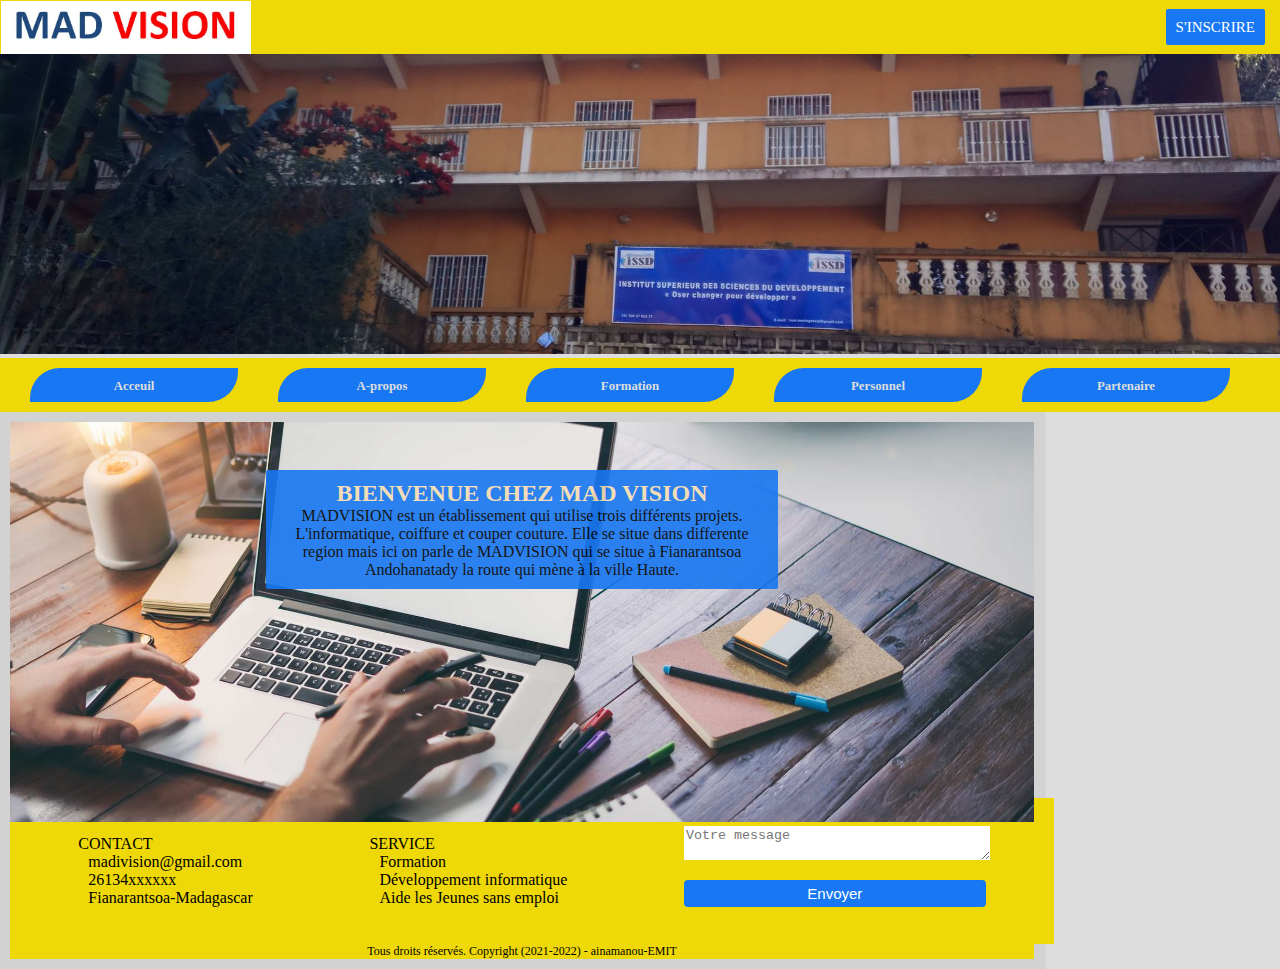
<file: index.htmL>
<!DOCTYPE html>
<html lang="en">
	<head>
		<meta charset="UTF-8" />
		<meta http-equiv="X-UA-Compatible" content="IE=edge" />
		<meta name="viewport" content="width=device-width, initial-scale=1.0" />
		<link rel="stylesheet" href="./style.css" />
		<link
			href="https://cdn.jsdelivr.net/npm/bootstrap@5.0.1/dist/css/bootstrap.min.css"
			rel="stylesheet"
			integrity="sha384-+0n0xVW2eSR5OomGNYDnhzAbDsOXxcvSN1TPprVMTNDbiYZCxYbOOl7+AMvyTG2x"
			crossorigin="anonymous"
		/>
		<link
			rel="stylesheet"
			href="https://pro.fontawesome.com/releases/v5.10.0/css/all.css"
			integrity="sha384-AYmEC3Yw5cVb3ZcuHtOA93w35dYTsvhLPVnYs9eStHfGJvOvKxVfELGroGkvsg+p"
			crossorigin="anonymous"
		/>
		<title>Manou projet</title>
	</head>
	<body class="maybody">
		<header>
			<nav class="container">
				<div class="navGroup">
					<div class="navTop">
						<div class="logo">
							<img src="./images/madvision.jpg" />
						</div>
						<div class="bouttonAction">
							<div class="boutton">
								<a href="/inscripition.html" class="inscripiton">S'inscrire</a>
							</div>
						</div>
						<div class="buttonToogle">
							<div class="line line1"></div>
							<div class="line line2"></div>
							<div class="line line3"></div>
						</div>
					</div>
					<div class="img">
						<img src="/images/madvisionfond.jpg" />
					</div>

					<ul class="navLinks" id="nav-links">
						<li>
							<a href="/">
								<i class="fas fa-home"></i>
								Acceuil
							</a>
						</li>
						<li>
							<a href="./apropos.html">
								<i class="far fa-address-card"></i>
								A-propos
							</a>
						</li>
						<li>
							<a href="./formation.html">
								<i class="fas fa-sitemap"></i>
								Formation
							</a>
						</li>
						<li>
							<a href="./personnel.html">
								<i class="fas fa-user-cog"></i>
								Personnel
							</a>
						</li>
						<li>
							<a href="./partenaire.html">
								<i class="fas fa-handshake"></i>
								Partenaire
							</a>
						</li>

						<hr />
						<li class="boutton">
							<a href="/inscripition.html">S'incrire</a>
						</li>
					</ul>
				</div>
			</nav>
		</header>
		<div class="contenuPages container">
			<section class="salutation">
				<div class="titleSalutation">
					<h1>Bienvenue chez MAD VISION</h1>
					<hr />
					<p>
						MADVISION est un établissement qui utilise trois différents projets.
						L'informatique, coiffure et couper couture. Elle se situe dans
						differente region mais ici on parle de MADVISION qui se situe à
						Fianarantsoa Andohanatady la route qui mène à la ville Haute.
					</p>
				</div>

				<div class="img">
					<img src="./images/ordinateurfond.jpg" />
				</div>
			</section>

			<footer class="mayfooter" id="contact">
				<div class="footerLeft">
					<h1>Contact</h1>
					<hr />
					<div class="goupContact">
						<div class="socialIcon">
							<i class="fas fa-envelope"></i>
							madivision@gmail.com
						</div>
						<hr />
						<div class="socialIcon">
							<i class="fas fa-phone"></i>
							26134xxxxxx
						</div>
						<hr />
						<div class="socialIcon">
							<i class="fas fa-map-marker"></i>
							Fianarantsoa-Madagascar
						</div>
					</div>
				</div>

				<div class="footerCenter">
					<h1>Service</h1>
					<hr />
					<div class="goupContact">
						<div class="socialIcon">
							<i class="fas fa-info"></i>
							Formation
						</div>
						<hr />
						<div class="socialIcon">
							<i class="fas fa-laptop"></i>
							Développement informatique
						</div>
						<hr />
						<div class="socialIcon">
							<i class="fas fa-user"></i>
							Aide les Jeunes sans emploi
						</div>
					</div>
				</div>

				<div class="footerRight">
					<h1>N'hesite de nous envoyer message</h1>
					<hr />
					<div class="goupForm">
						<form>
							<textarea
								type="text"
								class="form-control"
								placeholder="Votre message"
							></textarea>
							<div class="button">
								<button type="submit" class="buttonPlus form-control">
									Envoyer
								</button>
							</div>
						</form>
					</div>
					<div class="socilaIcons">
						<i class="fab fa-facebook"></i>
						<i class="fab fa-twitter"></i>
						<i class="fab fa-instagram"></i>
					</div>
				</div>
			</footer>
			<hr />
			<div class="copyrigth">
				<p>Tous droits réservés. Copyright (2021-2022) - ainamanou-EMIT</p>
			</div>
			<hr />
		</div>
		<script src="/app.js"></script>
	</body>
</html>
</file>
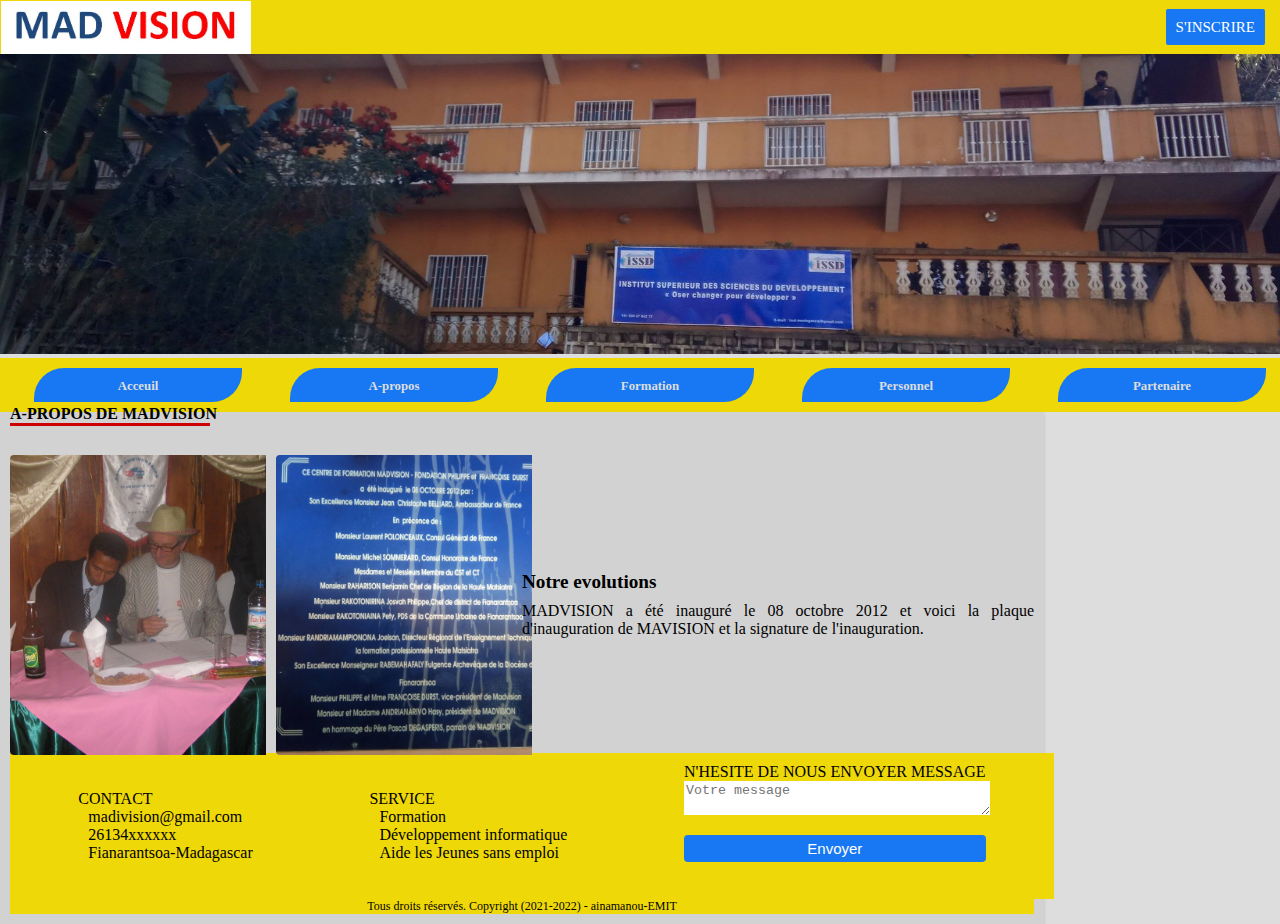
<file: apropos.html>
<!DOCTYPE html>
<html lang="en">
	<head>
		<meta charset="UTF-8" />
		<meta http-equiv="X-UA-Compatible" content="IE=edge" />
		<meta name="viewport" content="width=device-width, initial-scale=1.0" />
		<link rel="stylesheet" href="./style.css" />
		<link
			href="https://cdn.jsdelivr.net/npm/bootstrap@5.0.1/dist/css/bootstrap.min.css"
			rel="stylesheet"
			integrity="sha384-+0n0xVW2eSR5OomGNYDnhzAbDsOXxcvSN1TPprVMTNDbiYZCxYbOOl7+AMvyTG2x"
			crossorigin="anonymous"
		/>
		<link
			rel="stylesheet"
			href="https://pro.fontawesome.com/releases/v5.10.0/css/all.css"
			integrity="sha384-AYmEC3Yw5cVb3ZcuHtOA93w35dYTsvhLPVnYs9eStHfGJvOvKxVfELGroGkvsg+p"
			crossorigin="anonymous"
		/>
		<title>Manou projet</title>
	</head>
	<body class="maybody">
		<header>
			<nav class="container">
				<div class="navGroup">
					<div class="navTop">
						<div class="logo">
							<img src="./images/madvision.jpg" />
						</div>
						<div class="bouttonAction">
							<div class="boutton">
								<a href="/inscripition.html" class="inscripiton">S'inscrire</a>
							</div>
						</div>
						<div class="buttonToogle">
							<div class="line line1"></div>
							<div class="line line2"></div>
							<div class="line line3"></div>
						</div>
					</div>
					<div class="img">
						<img src="/images/madvisionfond.jpg" />
					</div>

					<ul class="navLinks" id="nav-links">
						<li>
							<a href="/">
								<i class="fas fa-home"></i>
								Acceuil
							</a>
						</li>
						<li>
							<a href="./apropos.html">
								<i class="far fa-address-card"></i>
								A-propos
							</a>
						</li>
						<li>
							<a href="./formation.html">
								<i class="fas fa-sitemap"></i>
								Formation
							</a>
						</li>
						<li>
							<a href="./personnel.html">
								<i class="fas fa-user-cog"></i>
								Personnel
							</a>
						</li>
						<li>
							<a href="./partenaire.html">
								<i class="fas fa-handshake"></i>
								Partenaire
							</a>
						</li>
					
						<li class="boutton">
							<a href="/inscripition.html">S'incrire</a>
						</li>
					</ul>
				</div>
			</nav>
		</header>
		<div class="contenuPages container">
			<section class="apropos" id="apropos">
				<div class="titleApropos">
					<h1>A-propos de MADVISION</h1>
				</div>

				<div class="contenuApropos">
					<div class="img">
						<img src="./images/photocreationMad.jpg" />
						<img src="./images/plaquemad.jpg"/>
					</div>
					<div class="legendeApropos">
						<h3>Notre evolutions</h3>
						<hr />
						<p>
							MADVISION a été inauguré le 08 octobre 2012 et voici la plaque d'inauguration de MAVISION et la signature de l'inauguration.
						</p>
					</div>
				</div>
			</section>
			<hr />
			
		<footer class="mayfooter" id="contact">
			<div class="footerLeft">
				<h1>Contact</h1>
				<hr />
				<div class="goupContact">
					<div class="socialIcon">
						<i class="fas fa-envelope"></i>
						madivision@gmail.com
					</div>
					<hr />
					<div class="socialIcon">
						<i class="fas fa-phone"></i>
						26134xxxxxx
					</div>
					<hr />
					<div class="socialIcon">
						<i class="fas fa-map-marker"></i>
						Fianarantsoa-Madagascar
					</div>
				</div>
			</div>

			<div class="footerCenter">
				<h1>Service</h1>
				<hr />
				<div class="goupContact">
					<div class="socialIcon">
						<i class="fas fa-info"></i>
						Formation
					</div>
					<hr />
					<div class="socialIcon">
						<i class="fas fa-laptop"></i>
						Développement informatique
					</div>
					<hr />
					<div class="socialIcon">
						<i class="fas fa-user"></i>
						Aide les Jeunes sans emploi
					</div>
				</div>
			</div>

			<div class="footerRight">
				<h1>N'hesite de nous envoyer message</h1>
				<hr />
				<div class="goupForm">
					<form>
						<textarea
							type="text"
							class="form-control"
							placeholder="Votre message"
						></textarea>
						<div class="button">
							<button type="submit" class="buttonPlus form-control">
								Envoyer
							</button>
						</div>
					</form>
				</div>
				<div class="socilaIcons">
					<i class="fab fa-facebook"></i>
					<i class="fab fa-twitter"></i>
					<i class="fab fa-instagram"></i>
				</div>
			</div>
		</footer>
		<hr/>
		<div class="copyrigth">
			<p>Tous droits réservés. Copyright (2021-2022) - ainamanou-EMIT</p>
		</div>
		<hr/>
	
		<script src="/app.js"></script>
	</body>

</html>
</file>
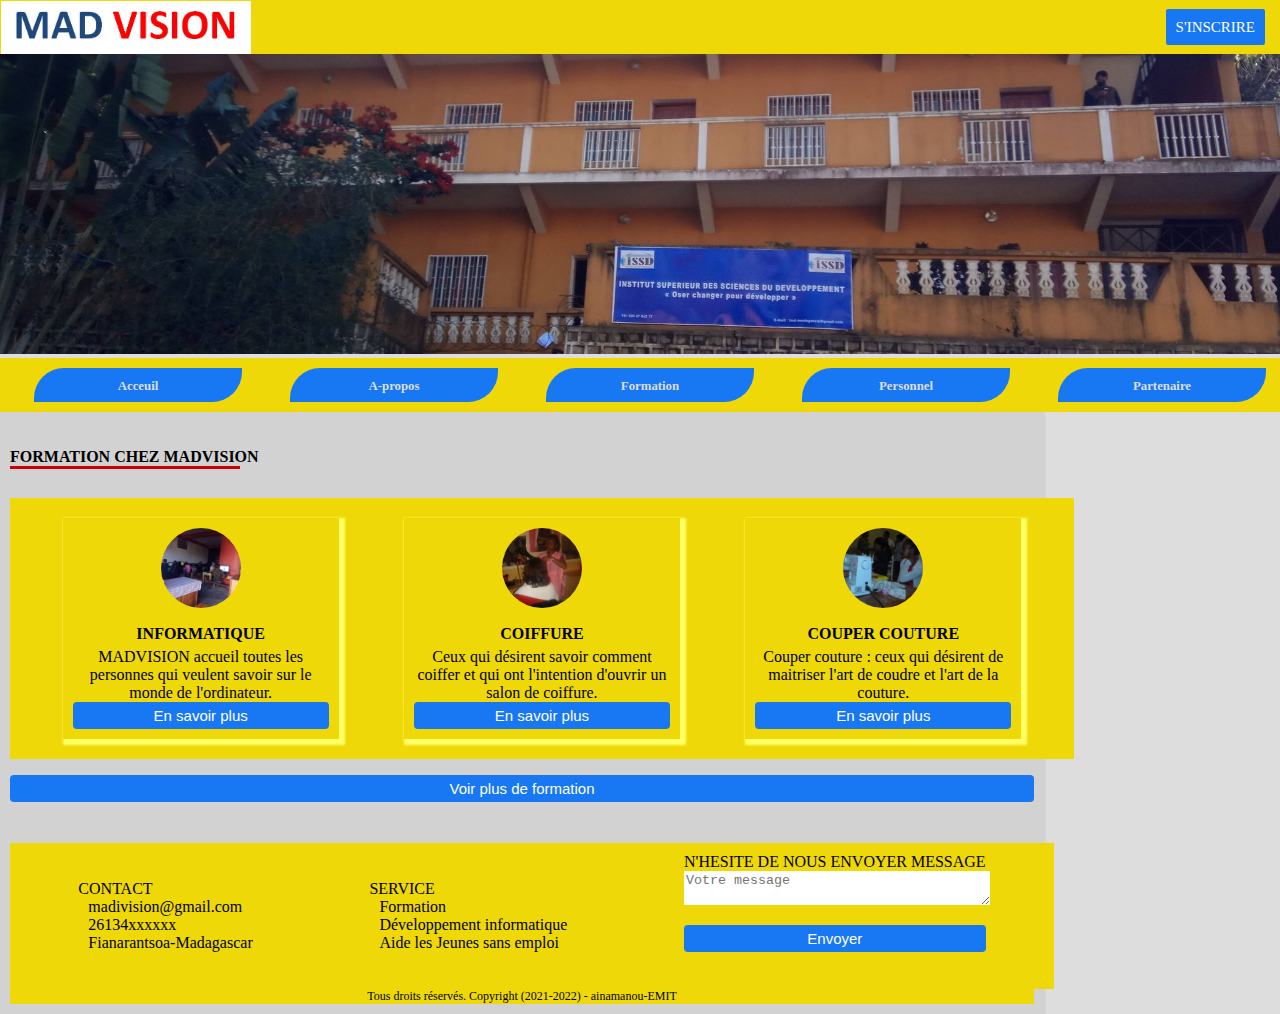
<file: formation.html>
<!DOCTYPE html>
<html lang="en">
	<head>
		<meta charset="UTF-8" />
		<meta http-equiv="X-UA-Compatible" content="IE=edge" />
		<meta name="viewport" content="width=device-width, initial-scale=1.0" />
		<link rel="stylesheet" href="./style.css" />
		<link
			href="https://cdn.jsdelivr.net/npm/bootstrap@5.0.1/dist/css/bootstrap.min.css"
			rel="stylesheet"
			integrity="sha384-+0n0xVW2eSR5OomGNYDnhzAbDsOXxcvSN1TPprVMTNDbiYZCxYbOOl7+AMvyTG2x"
			crossorigin="anonymous"
		/>
		<link
			rel="stylesheet"
			href="https://pro.fontawesome.com/releases/v5.10.0/css/all.css"
			integrity="sha384-AYmEC3Yw5cVb3ZcuHtOA93w35dYTsvhLPVnYs9eStHfGJvOvKxVfELGroGkvsg+p"
			crossorigin="anonymous"
		/>
		<title>Manou projet</title>
	</head>
	<body class="maybody">
		<header>
			<nav class="container">
				<div class="navGroup">
					<div class="navTop">
						<div class="logo">
							<img src="./images/madvision.jpg" />
						</div>
						<div class="bouttonAction">
							<div class="boutton">
								<a href="/inscripition.html" class="inscripiton">S'inscrire</a>
							</div>
						</div>
						<div class="buttonToogle">
							<div class="line line1"></div>
							<div class="line line2"></div>
							<div class="line line3"></div>
						</div>
					</div>
					<div class="img">
						<img src="/images/madvisionfond.jpg" />
					</div>

					<ul class="navLinks" id="nav-links">
						<li>
							<a href="/">
								<i class="fas fa-home"></i>
								Acceuil
							</a>
						</li>
						<li>
							<a href="./apropos.html">
								<i class="far fa-address-card"></i>
								A-propos
							</a>
						</li>
						<li>
							<a href="./formation.html">
								<i class="fas fa-sitemap"></i>
								Formation
							</a>
						</li>
						<li>
							<a href="./personnel.html">
								<i class="fas fa-user-cog"></i>
								Personnel
							</a>
						</li>
						<li>
							<a href="./partenaire.html">
								<i class="fas fa-handshake"></i>
								Partenaire
							</a>
						</li>

						<li class="boutton">
							<a href="/inscripition.html">S'incrire</a>
						</li>
					</ul>
				</div>
			</nav>
		</header>
		<div class="contenuPages container">
			<section class="formation" id="formation">
				<div class="titleFormation">
					<h1>Formation chez MADVISION</h1>
				</div>

				<div class="formationListe">
					<div class="fromationItem1">
						<div class="imgFormation1">
							<img src="./images/photinformatique.jpg" />
						</div>
						<div class="titleFormation1">
							<h2>informatique</h2>
						</div>
						<hr />
						<div class="prixFormations">
						
							<p>MADVISION accueil toutes les personnes qui
								 veulent savoir sur le monde de l'ordinateur. 
								</p>
						</div>
						<hr />
						<div class="myboutton">
							<button type="button" class="bouttonPlus">En savoir plus</button>
						</div>
					</div>
					<div class="fromationItem1">
						<div class="imgFormation1">
							<img src="./images/photocoiffur.jpg" />
						</div>
						<div class="titleFormation1">
							<h2>Coiffure </h2>
						</div>
						<hr />
						<div class="prixFormations">
							
							<p>Ceux qui désirent savoir comment coiffer et qui ont l'intention d'ouvrir un salon de coiffure.</p>
						</div>
						<hr />
						<div class="myboutton">
							<button type="button" class="bouttonPlus">En savoir plus</button>
						</div>
					</div>
					<div class="fromationItem1">
						<div class="imgFormation1">
							<img src="./images/photocouture.jpg" />
						</div>
						<div class="titleFormation1">
							<h2>Couper couture </h2>
						</div>
						<hr />
						<div class="prixFormations">
							
							<p>Couper couture : ceux qui désirent de maitriser l'art de coudre et l'art de la couture.</p>
						</div>
						<hr />
						<div class="myboutton">
							<button type="button" class="bouttonPlus">En savoir plus</button>
						</div>
					</div>
				
				
				</div>

				<div class="button">
					<button class="buttonPlus">Voir plus de formation</button>
				</div>
			</section>
		

		<footer class="mayfooter" id="contact">
			<div class="footerLeft">
				<h1>Contact</h1>
				<hr />
				<div class="goupContact">
					<div class="socialIcon">
						<i class="fas fa-envelope"></i>
						madivision@gmail.com
					</div>
					<hr />
					<div class="socialIcon">
						<i class="fas fa-phone"></i>
						26134xxxxxx
					</div>
					<hr />
					<div class="socialIcon">
						<i class="fas fa-map-marker"></i>
						Fianarantsoa-Madagascar
					</div>
				</div>
			</div>

			<div class="footerCenter">
				<h1>Service</h1>
				<hr />
				<div class="goupContact">
					<div class="socialIcon">
						<i class="fas fa-info"></i>
						Formation
					</div>
					<hr />
					<div class="socialIcon">
						<i class="fas fa-laptop"></i>
						Développement informatique
					</div>
					<hr />
					<div class="socialIcon">
						<i class="fas fa-user"></i>
						Aide les Jeunes sans emploi
					</div>
				</div>
			</div>

			<div class="footerRight">
				<h1>N'hesite de nous envoyer message</h1>
				<hr />
				<div class="goupForm">
					<form>
						<textarea
							type="text"
							class="form-control"
							placeholder="Votre message"
						></textarea>
						<div class="button">
							<button type="submit" class="buttonPlus form-control">
								Envoyer
							</button>
						</div>
					</form>
				</div>
				<div class="socilaIcons">
					<i class="fab fa-facebook"></i>
					<i class="fab fa-twitter"></i>
					<i class="fab fa-instagram"></i>
				</div>
			</div>
		</footer>
		<hr/>
		<div class="copyrigth">
			<p>Tous droits réservés. Copyright (2021-2022) - ainamanou-EMIT</p>
		</div>
		<hr/>
		<script src="/app.js"></script>
	</body>
</html>
</file>
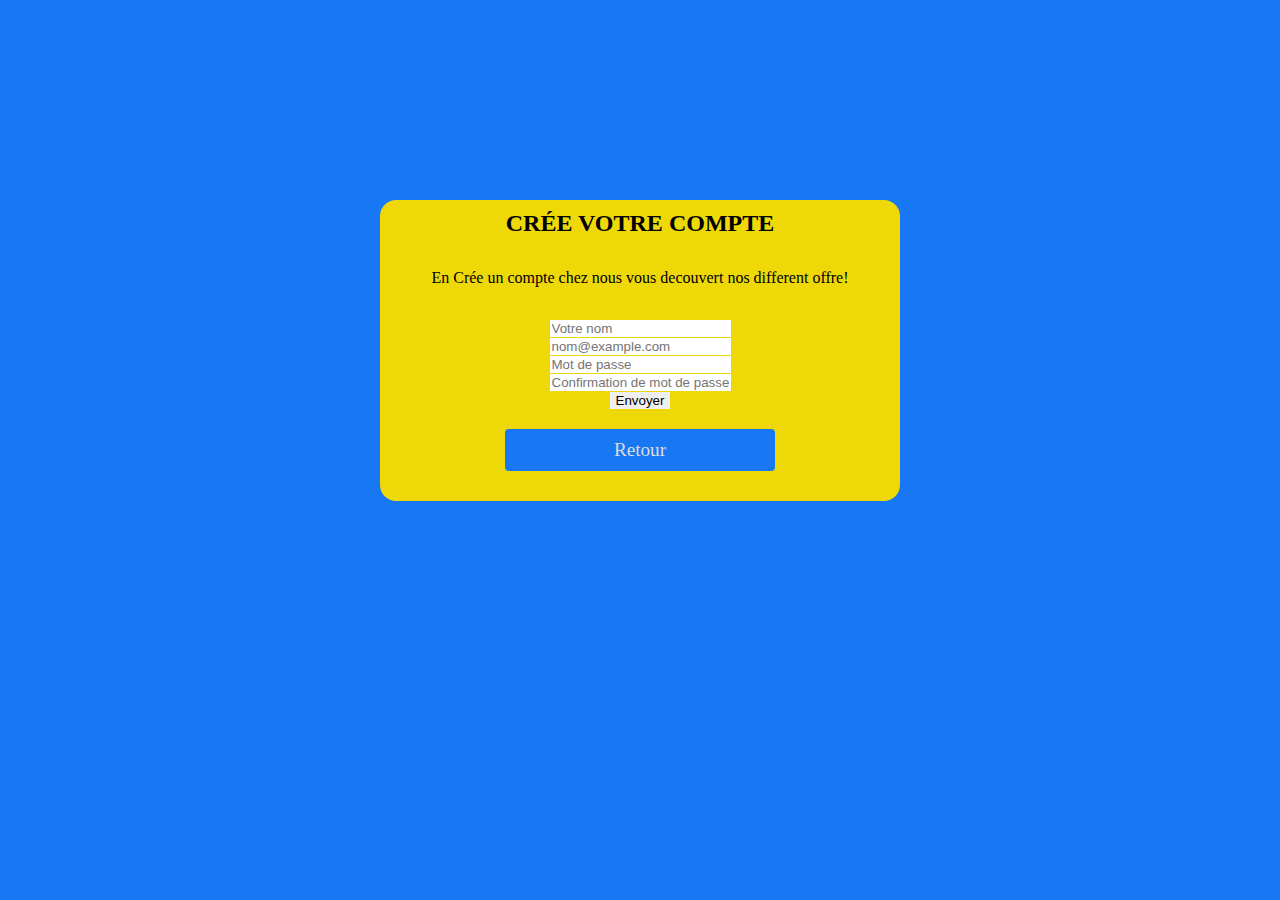
<file: inscripition.html>
<!DOCTYPE html>
<html lang="en">
	<head>
		<meta charset="UTF-8" />
		<meta http-equiv="X-UA-Compatible" content="IE=edge" />
		<meta name="viewport" content="width=device-width, initial-scale=1.0" />
		<link
			href="https://cdn.jsdelivr.net/npm/bootstrap@5.0.1/dist/css/bootstrap.min.css"
			rel="stylesheet"
			integrity="sha384-+0n0xVW2eSR5OomGNYDnhzAbDsOXxcvSN1TPprVMTNDbiYZCxYbOOl7+AMvyTG2x"
			crossorigin="anonymous"
		/>
		<link rel="stylesheet" href="./style.css" />
		<title>inscription</title>
	</head>
	<body class="myinscription">
		<div class="inscription">
			<div class="incriptionGroup">
				<h3>Crée votre compte</h3>
				<p>En Crée un compte chez nous vous decouvert nos different offre!</p>
				<form>
					<div class="mb-3">
						<input
							type="text"
							class="form-control"
							id="nom"
							placeholder="Votre nom"
						/>
					</div>
					<div class="mb-3">
						<input
							type="email"
							class="form-control"
							id="exampleFormControlInput1"
							placeholder="nom@example.com"
						/>
					</div>
					<div class="mb-3">
						<input
							type="password"
							class="form-control"
							id="password"
							placeholder="Mot de passe"
						/>
					</div>
					<div class="mb-3">
						<input
							type="password"
							class="form-control"
							id="password"
							placeholder="Confirmation de mot de passe"
						/>
					</div>
					<button type="submit" class="form-control">Envoyer</button>
					<div class="retour">
						<a href="/index.htmL">Retour</a>
					</div>
				</form>
			</div>
		</div>
	</body>
</html>
</file>
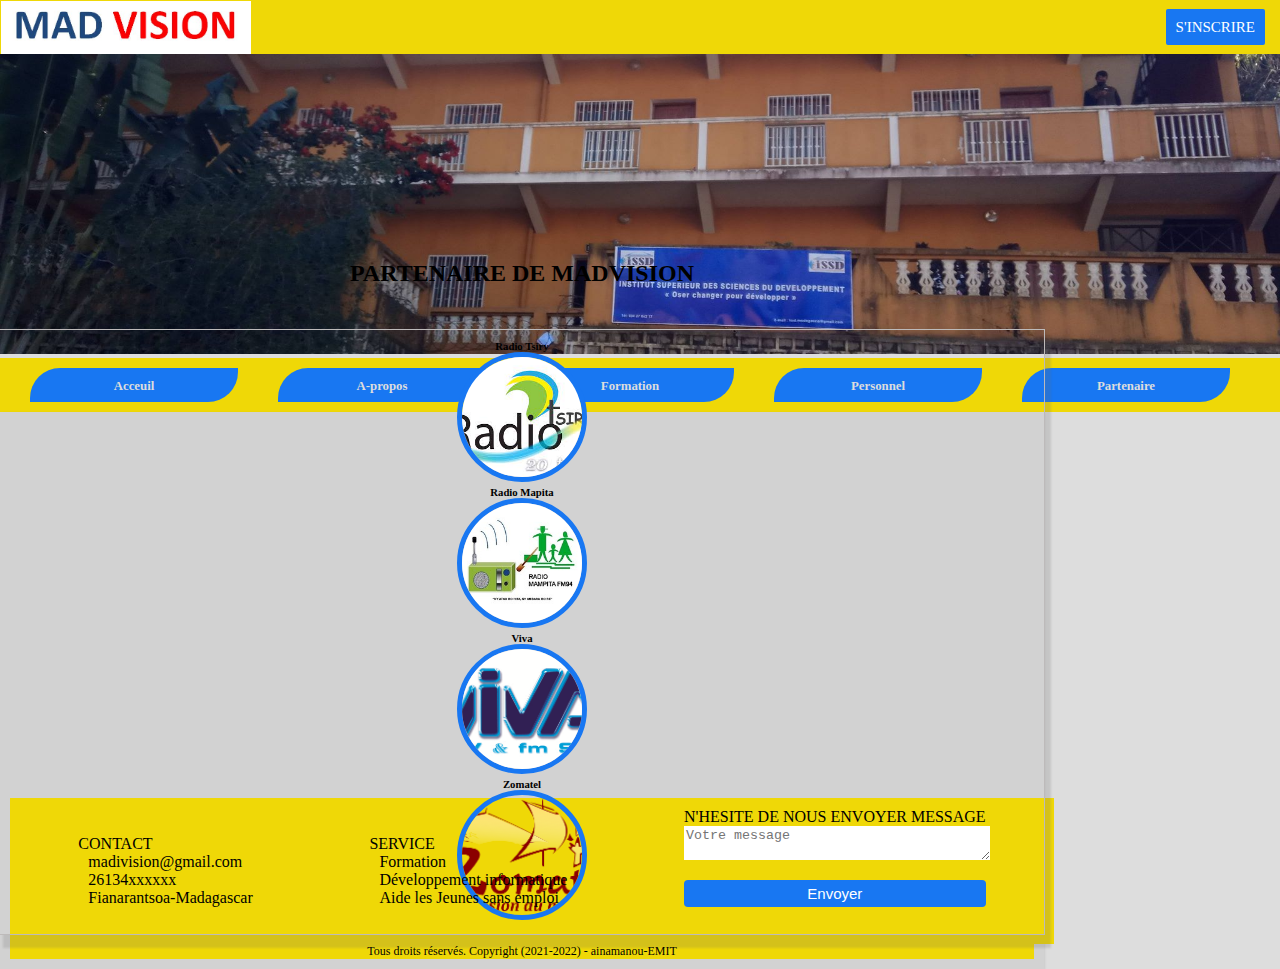
<file: partenaire.html>
<!DOCTYPE html>
<html lang="en">
	<head>
		<meta charset="UTF-8" />
		<meta http-equiv="X-UA-Compatible" content="IE=edge" />
		<meta name="viewport" content="width=device-width, initial-scale=1.0" />
		<link rel="stylesheet" href="./style.css" />
		<link
			href="https://cdn.jsdelivr.net/npm/bootstrap@5.0.1/dist/css/bootstrap.min.css"
			rel="stylesheet"
			integrity="sha384-+0n0xVW2eSR5OomGNYDnhzAbDsOXxcvSN1TPprVMTNDbiYZCxYbOOl7+AMvyTG2x"
			crossorigin="anonymous"
		/>
		<link
			rel="stylesheet"
			href="https://pro.fontawesome.com/releases/v5.10.0/css/all.css"
			integrity="sha384-AYmEC3Yw5cVb3ZcuHtOA93w35dYTsvhLPVnYs9eStHfGJvOvKxVfELGroGkvsg+p"
			crossorigin="anonymous"
		/>
		<title>Manou projet</title>
	</head>
	<body class="maybody">
		<header>
			<nav class="container">
				<div class="navGroup">
					<div class="navTop">
						<div class="logo">
							<img src="./images/madvision.jpg" />
						</div>
						<div class="bouttonAction">
							<div class="boutton">
								<a href="/inscripition.html" class="inscripiton">S'inscrire</a>
							</div>
						</div>
						<div class="buttonToogle">
							<div class="line line1"></div>
							<div class="line line2"></div>
							<div class="line line3"></div>
						</div>
					</div>
					<div class="img">
						<img src="/images/madvisionfond.jpg" />
					</div>

					<ul class="navLinks" id="nav-links">
						<li>
							<a href="/">
								<i class="fas fa-home"></i>
								Acceuil
							</a>
						</li>
						<li>
							<a href="./apropos.html">
								<i class="far fa-address-card"></i>
								A-propos
							</a>
						</li>
						<li>
							<a href="./formation.html">
								<i class="fas fa-sitemap"></i>
								Formation
							</a>
						</li>
						<li>
							<a href="./personnel.html">
								<i class="fas fa-user-cog"></i>
								Personnel
							</a>
						</li>
						<li>
							<a href="./partenaire.html">
								<i class="fas fa-handshake"></i>
								Partenaire
							</a>
						</li>

						<hr />
						<li class="boutton">
							<a href="/inscripition.html">S'incrire</a>
						</li>
					</ul>
				</div>
			</nav>
		</header>
		<div class="contenuPages container">
			<section class="partenaire" id="partenaire">
				<div class="titlePartenaire">
					<h1>Partenaire de MADVISION</h1>
				</div>
				<div class="listePartenaire">
					<div class="container">
						<div class="row row-cols-4">
							<div class="col itemPartenaire">
								<h6>Radio Tsiry</h6>
								<div class="logo">
									<img src="./images/rradiotsiry.jpg" />
								</div>
							</div>
							<div class="col itemPartenaire">
								<h6>Radio Mapita</h6>
								<div class="logo">
									<img src="./images/radiomapita.jpg" />
								</div>
							</div>
							<div class="col itemPartenaire">
								<h6>Viva</h6>
								<div class="logo">
									<img src="./images/viva.gif" />
								</div>
							</div>
							<div class="col itemPartenaire">
								<h6>Zomatel</h6>
								<div class="logo">
									<img src="./images/zomatel.png" />
								</div>
							</div>
						</div>
					</div>
				</div>
			</section>

			<footer class="mayfooter" id="contact">
				<div class="footerLeft">
					<h1>Contact</h1>
					<hr />
					<div class="goupContact">
						<div class="socialIcon">
							<i class="fas fa-envelope"></i>
							madivision@gmail.com
						</div>
						<hr />
						<div class="socialIcon">
							<i class="fas fa-phone"></i>
							26134xxxxxx
						</div>
						<hr />
						<div class="socialIcon">
							<i class="fas fa-map-marker"></i>
							Fianarantsoa-Madagascar
						</div>
					</div>
				</div>

				<div class="footerCenter">
					<h1>Service</h1>
					<hr />
					<div class="goupContact">
						<div class="socialIcon">
							<i class="fas fa-info"></i>
							Formation
						</div>
						<hr />
						<div class="socialIcon">
							<i class="fas fa-laptop"></i>
							Développement informatique
						</div>
						<hr />
						<div class="socialIcon">
							<i class="fas fa-user"></i>
							Aide les Jeunes sans emploi
						</div>
					</div>
				</div>

				<div class="footerRight">
					<h1>N'hesite de nous envoyer message</h1>
					<hr />
					<div class="goupForm">
						<form>
							<textarea
								type="text"
								class="form-control"
								placeholder="Votre message"
							></textarea>
							<div class="button">
								<button type="submit" class="buttonPlus form-control">
									Envoyer
								</button>
							</div>
						</form>
					</div>
					<div class="socilaIcons">
						<i class="fab fa-facebook"></i>
						<i class="fab fa-twitter"></i>
						<i class="fab fa-instagram"></i>
					</div>
				</div>
			</footer>
			<hr />
			<div class="copyrigth">
				<p>Tous droits réservés. Copyright (2021-2022) - ainamanou-EMIT</p>
			</div>
			<hr />
		</div>

		<script src="/app.js"></script>
	</body>
</html>
</file>
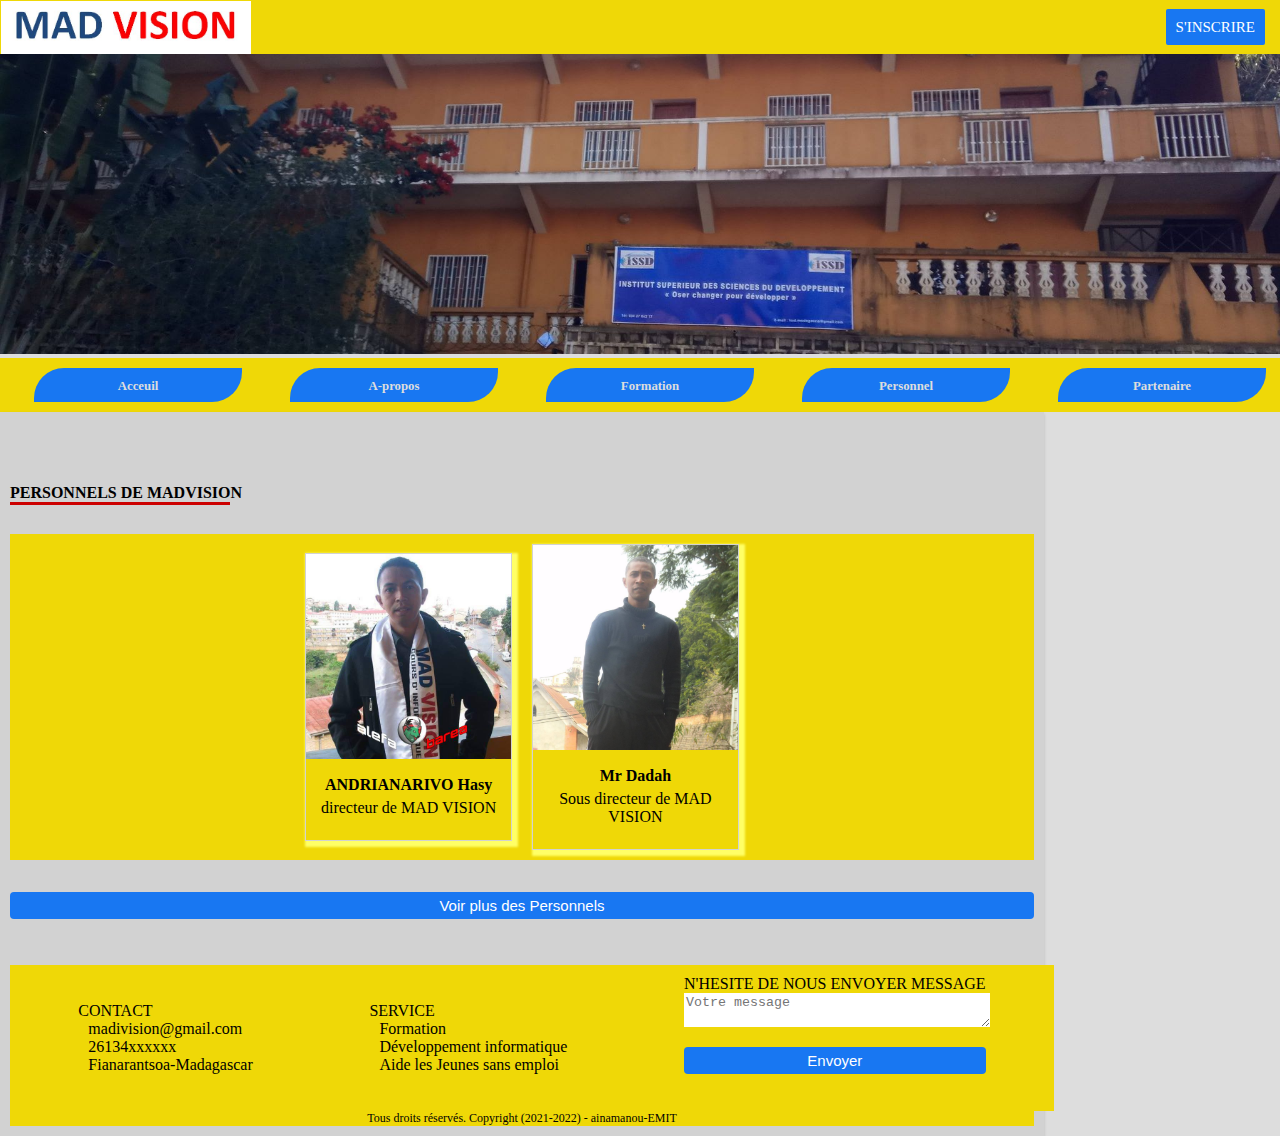
<file: personnel.html>
<!DOCTYPE html>
<html lang="en">
	<head>
		<meta charset="UTF-8" />
		<meta http-equiv="X-UA-Compatible" content="IE=edge" />
		<meta name="viewport" content="width=device-width, initial-scale=1.0" />
		<link rel="stylesheet" href="./style.css" />
		<link
			href="https://cdn.jsdelivr.net/npm/bootstrap@5.0.1/dist/css/bootstrap.min.css"
			rel="stylesheet"
			integrity="sha384-+0n0xVW2eSR5OomGNYDnhzAbDsOXxcvSN1TPprVMTNDbiYZCxYbOOl7+AMvyTG2x"
			crossorigin="anonymous"
		/>
		<link
			rel="stylesheet"
			href="https://pro.fontawesome.com/releases/v5.10.0/css/all.css"
			integrity="sha384-AYmEC3Yw5cVb3ZcuHtOA93w35dYTsvhLPVnYs9eStHfGJvOvKxVfELGroGkvsg+p"
			crossorigin="anonymous"
		/>
		<title>Manou projet</title>
	</head>
	<body class="maybody">
		<header>
			<nav class="container">
				<div class="navGroup">
					<div class="navTop">
						<div class="logo">
							<img src="./images/madvision.jpg" />
						</div>
						<div class="bouttonAction">
							<div class="boutton">
								<a href="/inscripition.html" class="inscripiton">S'inscrire</a>
							</div>
						</div>
						<div class="buttonToogle">
							<div class="line line1"></div>
							<div class="line line2"></div>
							<div class="line line3"></div>
						</div>
					</div>
					<div class="img">
						<img src="/images/madvisionfond.jpg" />
					</div>

					<ul class="navLinks" id="nav-links">
						<li>
							<a href="/">
								<i class="fas fa-home"></i>
								Acceuil
							</a>
						</li>
						<li>
							<a href="./apropos.html">
								<i class="far fa-address-card"></i>
								A-propos
							</a>
						</li>
						<li>
							<a href="./formation.html">
								<i class="fas fa-sitemap"></i>
								Formation
							</a>
						</li>
						<li>
							<a href="./personnel.html">
								<i class="fas fa-user-cog"></i>
								Personnel
							</a>
						</li>
						<li>
							<a href="./partenaire.html">
								<i class="fas fa-handshake"></i>
								Partenaire
							</a>
						</li>

						<li class="boutton">
							<a href="/inscripition.html">S'incrire</a>
						</li>
					</ul>
				</div>
			</nav>
		</header>
		<div class="contenuPages container">
			<section class="personnel" id="personnel">
				<div class="titlePersonnel">
					<h1>Personnels de MADVISION</h1>
				</div>

				<div class="personnelListe">
					<div class="pernnoleItem1">
						<div class="peronnelPhoto">
							<img src="./images/directeur.jpg" />
						</div>

						<div class="personnelInfo">
							<h1>ANDRIANARIVO Hasy</h1>
							<hr />
							<p>directeur de MAD VISION</p>
						</div>
						<hr />
						<div class="socilContact">
							<div class="iconSocials">
								<i class="fab fa-facebook"></i>
								<i class="fas fa-envelope"></i>
								<i class="fab fa-instagram"></i>
							</div>
						</div>
					</div>
					<div class="pernnoleItem1">
						<div class="peronnelPhoto">
							<img src="./images/sousdirecteur.jpg" />
						</div>

						<div class="personnelInfo">
							<h1>Mr Dadah</h1>
							<hr />
							<p>Sous directeur de MAD VISION</p>
						</div>
						<hr />
						<div class="socilContact">
							<div class="iconSocials">
								<i class="fab fa-facebook"></i>
								<i class="fas fa-envelope"></i>
								<i class="fab fa-instagram"></i>
							</div>
						</div>
					</div>
				</div>
				<div class="button">
					<button class="buttonPlus">Voir plus des Personnels</button>
				</div>
			</section>

			<footer class="mayfooter" id="contact">
				<div class="footerLeft">
					<h1>Contact</h1>
					<hr />
					<div class="goupContact">
						<div class="socialIcon">
							<i class="fas fa-envelope"></i>
							madivision@gmail.com
						</div>
						<hr />
						<div class="socialIcon">
							<i class="fas fa-phone"></i>
							26134xxxxxx
						</div>
						<hr />
						<div class="socialIcon">
							<i class="fas fa-map-marker"></i>
							Fianarantsoa-Madagascar
						</div>
					</div>
				</div>

				<div class="footerCenter">
					<h1>Service</h1>
					<hr />
					<div class="goupContact">
						<div class="socialIcon">
							<i class="fas fa-info"></i>
							Formation
						</div>
						<hr />
						<div class="socialIcon">
							<i class="fas fa-laptop"></i>
							Développement informatique
						</div>
						<hr />
						<div class="socialIcon">
							<i class="fas fa-user"></i>
							Aide les Jeunes sans emploi
						</div>
					</div>
				</div>

				<div class="footerRight">
					<h1>N'hesite de nous envoyer message</h1>
					<hr />
					<div class="goupForm">
						<form>
							<textarea
								type="text"
								class="form-control"
								placeholder="Votre message"
							></textarea>
							<div class="button">
								<button type="submit" class="buttonPlus form-control">
									Envoyer
								</button>
							</div>
						</form>
					</div>
					<div class="socilaIcons">
						<i class="fab fa-facebook"></i>
						<i class="fab fa-twitter"></i>
						<i class="fab fa-instagram"></i>
					</div>
				</div>
			</footer>
			<hr />
			<div class="copyrigth">
				<p>Tous droits réservés. Copyright (2021-2022) - ainamanou-EMIT</p>
			</div>
			<hr />
		</div>

		<script src="/app.js"></script>
	</body>
</html>
</file>
<file: style.css>
* {
	margin: 0;
	border: 0;
}

:root {
	--jaune: #efd807;
	--rouge: #cc0000;
	--bleu: #1877f2;
}

.maybody {
	background-color: #ddd;
}

.navListe {
	background-color: red;
	background-image: url(/images/girl.jpg);
}
.navTop {
	background-color: var(--jaune);
	height: 6vh;
	display: flex;
	justify-content: space-between;
}

.navTop .buttonToogle {
	background-color: red;
	height: 6vh;
	width: 5vh;
	position: relative;
	right: 0px;
	display: flex;
	flex-direction: column;
	justify-content: center;
	align-items: center;
	cursor: pointer;
	display: none;
}
.navTop .buttonToogle .line {
	width: 30px;
	height: 4px;
	margin: 2px;
	background-color: #ddd;
	transition: 0.5s ease-in-out;
	border-radius: 2px;
}
.navTop .logo img {
	width: 250px;
	height: 6vh;
	object-fit: cover;
	padding: 1px;
}

.navTop .bouttonAction {
	display: flex;
	align-items: center;
	margin: 10px;
}
.bouttonAction .boutton {
	padding: 5px;
}
.boutton .inscripiton {
	background-color: var(--bleu);
	color: white;
	text-transform: uppercase;
	padding: 10px;
	width: 200px;
	font-size: 15px;
	cursor: pointer;
	border-radius: 2px;
	height: 5vh;
	transition: all 0.3s ease-in-out;
	text-decoration: none;
}

.boutton .inscripiton:hover {
	background-color: var(--rouge);
	transition: all 0.3s ease-in-out;
}

.navGroup .img img {
	width: 100%;
	height: 300px;
	object-fit: cover;
}
.bouttonAction img {
	width: 100%;
	height: 500px;
	object-fit: cover;
	border-radius: 2px;
}

.navLinks {
	display: flex;
	background-color: var(--jaune);
	justify-content: center;
	align-items: center;
	display: flex;
	justify-content: space-around;
	align-items: center;
	list-style: none;
	width: 100%;
	padding: 10px;
}

.navLinks li {
	color: white;
	cursor: pointer;
	align-items: center;
	background-color: var(--bleu);
	width: 15%;
	border: none;
	border-bottom-right-radius: 30px;
	border-top-left-radius: 30px;
	padding: 8px;
	text-align: center;
	justify-content: center;
	transition: all 0.3s ease-in;
}
.navLinks li a {
	color: #ddd;
	text-decoration: none;
	font-size: 0.8rem;
	font-weight: bold;
}
.navLinks li:hover {
	background-color: var(--rouge);
	transition: all 0.3s ease-in;
}
.navLinks li a i {
	color: var(--jaune);
}
.navLinks .boutton {
	display: none;
}

.contenuPages {
	padding: 10px;
	width: 80%;
	box-shadow: 0 2px 3px 0 rgb(0 0 0 / 15%);
	background-color: #d2d2d2;
}
/**Salutation style*/
.salutation {
	position: relative;
	width: 100%;
	height: 40vh;
	text-align: center;
}

.titleSalutation {
	position: absolute;
	top: 10%;
	left: 50%;
	transform: translate(-50%, 10%);
	background-color: var(--bleu);
	opacity: 0.9;
	padding: 10px;
	border-radius: 2px;
}

.titleSalutation h1 {
	font-size: 1.5rem;
	text-transform: uppercase;
	color: wheat;
	font-weight: bold;
}

.salutation .img img {
	height: 400px;
	width: 100%;
	object-fit: cover;
}

/**Salutation style*/

/** Apropos style*/
.apropos {
	box-shadow: blue;
	height: 35vh;
	display: flex;
	flex-direction: column;
	justify-content: center;
}

.apropos .titleApropos h1 {
	font-size: 1rem;
	text-transform: uppercase;
	position: relative;
	margin-bottom: 2rem;
}

.apropos .titleApropos h1::after {
	content: "";
	position: absolute;
	left: 0;
	top: 100%;
	height: 0.2rem;
	display: block;
	width: 200px;
	background-color: var(--rouge);
}

.contenuApropos {
	display: flex;
	width: 100%;
	align-items: center;
}
.contenuApropos .img {
	width: 100%;
	display: flex;
}
.contenuApropos .img img {
	width: 50%;
	height: 300px;
	padding-right: 10px;
	object-fit: cover;
	border-radius: 4px;
}

.contenuApropos .legendeApropos {
	width: 100%;
	align-items: center;
	justify-content: center;
}

.contenuApropos h3 {
	font-size: 1.2rem;
	margin-bottom: 0.6rem;
}

.legendeApropos p {
	text-align: justify;
}
/** Apropos style*/

/** formation style*/
.formation {
	height: 45vh;
	display: flex;
	flex-direction: column;
	justify-content: center;
}

.formation .titleFormation h1 {
	margin-bottom: 2rem;
	font-size: 1rem;
	position: relative;
	text-transform: uppercase;
}
.formation .titleFormation h1::after {
	content: "";
	position: absolute;
	left: 0;
	top: 100%;
	height: 0.2rem;
	display: block;
	width: 230px;
	background-color: var(--rouge);
}
.formation .formationListe {
	display: flex;
	background-color: var(--jaune);
	padding: 20px;
	width: 100%;
}

.formationListe .fromationItem1 {
	width: 25%;
	align-items: center;
	text-align: center;
	justify-content: center;
	height: auto;
	padding: 10px;
	margin: auto;
	box-shadow: 2.8px 2.8px 2.2px 2.8px rgb(255, 255, 102);
}

.fromationItem1 .imgFormation1 img {
	width: 80px;
	height: 80px;
	object-fit: cover;
	border-radius: 100%;
}
.fromationItem1 .titleFormation1 h2 {
	text-align: center;
	font-size: 1rem;
	text-transform: uppercase;
	padding: 5px;
	margin-top: 0.5rem;
}
.fromationItem1 .myboutton .bouttonPlus {
	width: auto;
	background-color: var(--bleu);
	font-weight: 500;
	border-radius: 4px;
	border: none;
	color: white;
	padding: 5px;
	width: 100%;
	transition: all 0.3s ease-in-out;
	font-size: 15px;
}
.fromationItem1 .myboutton .bouttonPlus:hover {
	background-color: var(--rouge);
	transition: all 0.3s ease-in-out;
}

.formation .button {
	text-align: center;
	margin-top: 1rem;
}
.formation .button .buttonPlus {
	width: auto;
	background-color: var(--bleu);
	font-weight: 500;
	border-radius: 4px;
	border: none;
	color: white;
	padding: 5px;
	width: 100%;
	transition: all 0.3s ease-in-out;
	font-size: 15px;
}
.formation .button .buttonPlus:hover {
	background-color: var(--rouge);
	transition: all 0.3s ease-in-out;
}
/** formation style*/

/**personnel style*/
.personnel {
	margin-top: 2rem;
	height: 55vh;
	display: flex;
	flex-direction: column;
	justify-content: center;
}
.titlePersonnel h1 {
	font-size: 1rem;
	text-transform: uppercase;
	position: relative;
	margin-bottom: 2rem;
}
.titlePersonnel h1::after {
	content: "";
	position: absolute;
	left: 0;
	top: 100%;
	height: 0.2rem;
	width: 220px;
	background-color: var(--rouge);
}

.personnelListe {
	display: flex;
	align-items: center;
	justify-content: center;
	background-color: var(--jaune);
}

.personnelListe .pernnoleItem1 {
	width: 20%;
	border: 1px solid #d2d2d2;
	align-items: center;
	text-align: center;
	margin: 10px;
	box-shadow: 2.8px 2.8px 2.2px 2.8px rgb(255, 255, 102);
}
.pernnoleItem1 .peronnelPhoto img {
	width: 100%;
	height: auto;
}
.pernnoleItem1 .personnelInfo {
	background-color: re;
}
.pernnoleItem1 .personnelInfo h1 {
	font-size: 1rem;
	padding: 5px;
	text-transform: capitalize;
	margin-top: 0.5rem;
}

.pernnoleItem1 .socilContact .iconSocials i {
	margin: 10px;
	cursor: pointer;
	font-size: 20px;
	color: var(--bleu);
}
.pernnoleItem1 .socilContact .iconSocials i:hover {
	color: var(--rouge);
}

.personnel .button {
	text-align: center;
	margin-top: 2rem;
}
.personnel .button .buttonPlus {
	width: auto;
	background-color: var(--bleu);
	font-weight: 500;
	border-radius: 4px;
	border: none;
	color: white;
	padding: 5px;
	width: 100%;
	transition: all 0.3s ease-in-out;
	font-size: 15px;
}
.personnel .button .buttonPlus:hover {
	background-color: var(--rouge);
}

/**personnel style*/

/** style partenaire*/
.partenaire {
	text-align: center;
	display: flex;
	flex-direction: column;
	height: 40vh;
	width: 100%;
	margin: 0 auto;
	justify-content: center;
	align-items: center;
}
.titlePartenaire h1 {
	text-transform: uppercase;
	font-size: 1.5rem;
	margin-bottom: 2rem;
}
.listePartenaire {
	margin: 10px;
}

.partenaire .listePartenaire {
	border: 1px solid #bdbaba;
	width: 100%;
	padding: 10px;
	box-shadow: 5px 12px 2px 1px rgba(104, 104, 104, 0.2);
}
.partenaire .listePartenaire .logo img {
	width: 120px;
	height: 120px;
	object-fit: cover;
	border-radius: 100%;
	border: 5px solid var(--bleu);
	cursor: pointer;
	transition: transform 0.3s 0.4s;
}
.partenaire .listePartenaire .logo img:hover {
	transform: scale(1.2);
}
/** style partenaire*/
/** style footer*/
.mayfooter {
	display: flex;
	justify-content: space-around;
	width: 100%;
	background-color: var(--jaune);
	margin-top: 1rem;
	align-items: center;
	padding: 10px;
}

.mayfooter .footerLeft .goupContact .socialIcon i {
	padding: 5px;
	height: 20px;
	color: var(--bleu);
}
.mayfooter .footerLeft .goupContact .socialIcon i:hover {
	color: var(--rouge);
}

.mayfooter .footerCenter .goupContact .socialIcon i {
	padding: 5px;
	height: 20px;
	color: var(--bleu);
}

.mayfooter .footerCenter .goupContact .socialIcon i:hover {
	color: var(--rouge);
}
.mayfooter .footerLeft h1 {
	text-transform: uppercase;
	font-size: 1rem;
	font-weight: 500;
}
.mayfooter .footerCenter h1 {
	text-transform: uppercase;
	font-size: 1rem;
	font-weight: 500;
}

.mayfooter .footerRight h1 {
	text-transform: uppercase;
	font-size: 1rem;
	font-weight: 500;
}
.mayfooter .footerRight .goupForm {
	width: 100%;
}
.footerRight .goupForm form textarea {
	width: 100%;
	margin-bottom: 0.5rem;
}
.mayfooter .footerRight .socilaIcons {
	text-align: center;
}
.footerRight .socilaIcons i {
	margin: 20px;
	font-size: 1.5rem;
	cursor: pointer;
	color: var(--bleu);
}
.footerRight .socilaIcons i:hover {
	color: var(--rouge);
}
.mayfooter .footerRight .goupForm .button {
	text-align: center;
	margin-top: 0.5rem;
}
.mayfooter .footerRight .goupForm .button .buttonPlus {
	width: auto;
	background-color: var(--bleu);
	font-weight: 500;
	border-radius: 4px;
	border: none;
	color: white;
	padding: 5px;
	width: 100%;
	transition: all 0.3s ease-in-out;
	font-size: 15px;
}
.mayfooter .footerRight .goupForm .button .buttonPlus:hover {
	background-color: var(--rouge);
}

.copyrigth {
	text-align: center;
	background-color: var(--jaune);
}
.copyrigth p {
	color: #020202;
	font-size: 12px;
}
/** style footer*/

/** style inscription*/
.myinscription {
	background-color: var(--bleu);
}
.inscription {
	background-color: var(--jaune);
	width: 500px;
	margin: 0 auto;
	padding: 10px;
	text-align: center;
	margin-top: 200px;
	border-radius: 1rem;
}

.incriptionGroup h3 {
	text-transform: uppercase;
	font-size: 1.5rem;
	margin-bottom: 2rem;
}
.incriptionGroup p {
	margin-bottom: 2rem;
}
.incriptionGroup .retour {
	width: 50%;
	margin: 20px auto;
	background-color: var(--bleu);
	padding: 10px;
	border-radius: 4px;
}
.incriptionGroup .retour a {
	color: #ddd;
	text-decoration: none;
	font-size: 1.2rem;
}

/** style inscription*/
/**Media query*/
@media screen and (max-width: 770px) {
	body {
		overflow-x: hidden;
	}

	/** Pour navigation */
	.navTop .bouttonAction {
		display: none;
	}

	.navGroup .img img {
		position: relative;
		width: 100%;
		height: 400px;
		object-fit: cover;
	}

	.navGroup {
		position: relative;
	}

	.navLinks {
		width: 20%;
	}

	.navLinks {
		position: fixed;
		top: 6vh;
		right: 0;
		background-color: var(--rouge);
		display: flex;
		flex-direction: column;
		width: 20%;
		height: 50vh;
		padding: 5px;
		transform: translateX(100%);
		transition: transform 0.5s ease-in;
		z-index: 1;
		border-bottom-left-radius: 4px;
		border-bottom-right-radius: 4px;
	}
	.navLinks .boutton {
		background-color: var(--jaune);
		display: block;
	}
	.navLinks .boutton:hover {
		background-color: var(--bleu);
	}
	.navLinks .boutton a {
		color: white;
		text-transform: uppercase;
	}

	.navLinks li {
		width: 100%;
		opacity: 0;
		background-color: var(--bleu);
	}
	.navLinks li:hover {
		background-color: var(--jaune);
		border: none;
	}
	.navLinks li a i {
		color: var(--jaune);
		display: none;
	}
	.navTop .buttonToogle {
		display: block;
		background-color: var(--rouge);
		height: 6vh;
		width: 20%;
		position: fixed;
		right: 0px;
		display: flex;
		flex-direction: column;
		justify-content: center;
		align-items: center;
		cursor: pointer;
		z-index: 1;
	}

	/**Pour la section apropos*/
	.apropos {
		display: flex;
		flex-direction: column;
		height: auto;
	}

	.apropos .contenuApropos {
		display: flex;
		flex-direction: column;
	}

	.contenuApropos .legendeApropos {
		margin-top: 1rem;
	}

	/**Pour la section formation*/
	.formation {
		display: flex;
		flex-direction: column;
		height: auto;
	}
	.formation .formationListe {
		display: flex;
		flex-direction: column;
	}
	.formationListe .fromationItem1 {
		width: 100%;
	}

	/**Pour la section personnels*/
	.personnel {
		height: auto;
	}
	.personnel .personnelListe {
		display: flex;
		flex-direction: column;
		height: auto;
	}
	.personnelListe .pernnoleItem1 {
		width: 100%;
	}
}

@media screen and (max-width: 992px) {
	/** Pour le section footer*/
	.mayfooter {
		display: flex;
		flex-direction: column;
		align-items: flex-start;
		width: 100%;
	}

	.mayfooter .footerLeft {
		margin-bottom: 2rem;
	}

	.mayfooter .footerCenter {
		margin-bottom: 2rem;
	}
}

.nav-active {
	transform: translateX(0%);
}

@keyframes navLinkFade {
	from {
		opacity: 0;
		transform: translateX(50px);
	}
	to {
		opacity: 1;
		transform: translateX(0px);
	}
}

.toggle .line1 {
	transform: rotate(-45deg) translate(-5px, 6px);
	transition: transfrom 0.5s ease-in-out;
}

.toggle .line2 {
	opacity: 0;
	transition: transfrom 0.5s ease-in-out;
}

.toggle .line3 {
	transform: rotate(45deg) translate(-5px, -6px);
	transition: transfrom 0.5s ease-in-out;
}
/**Media query*/
</file>
